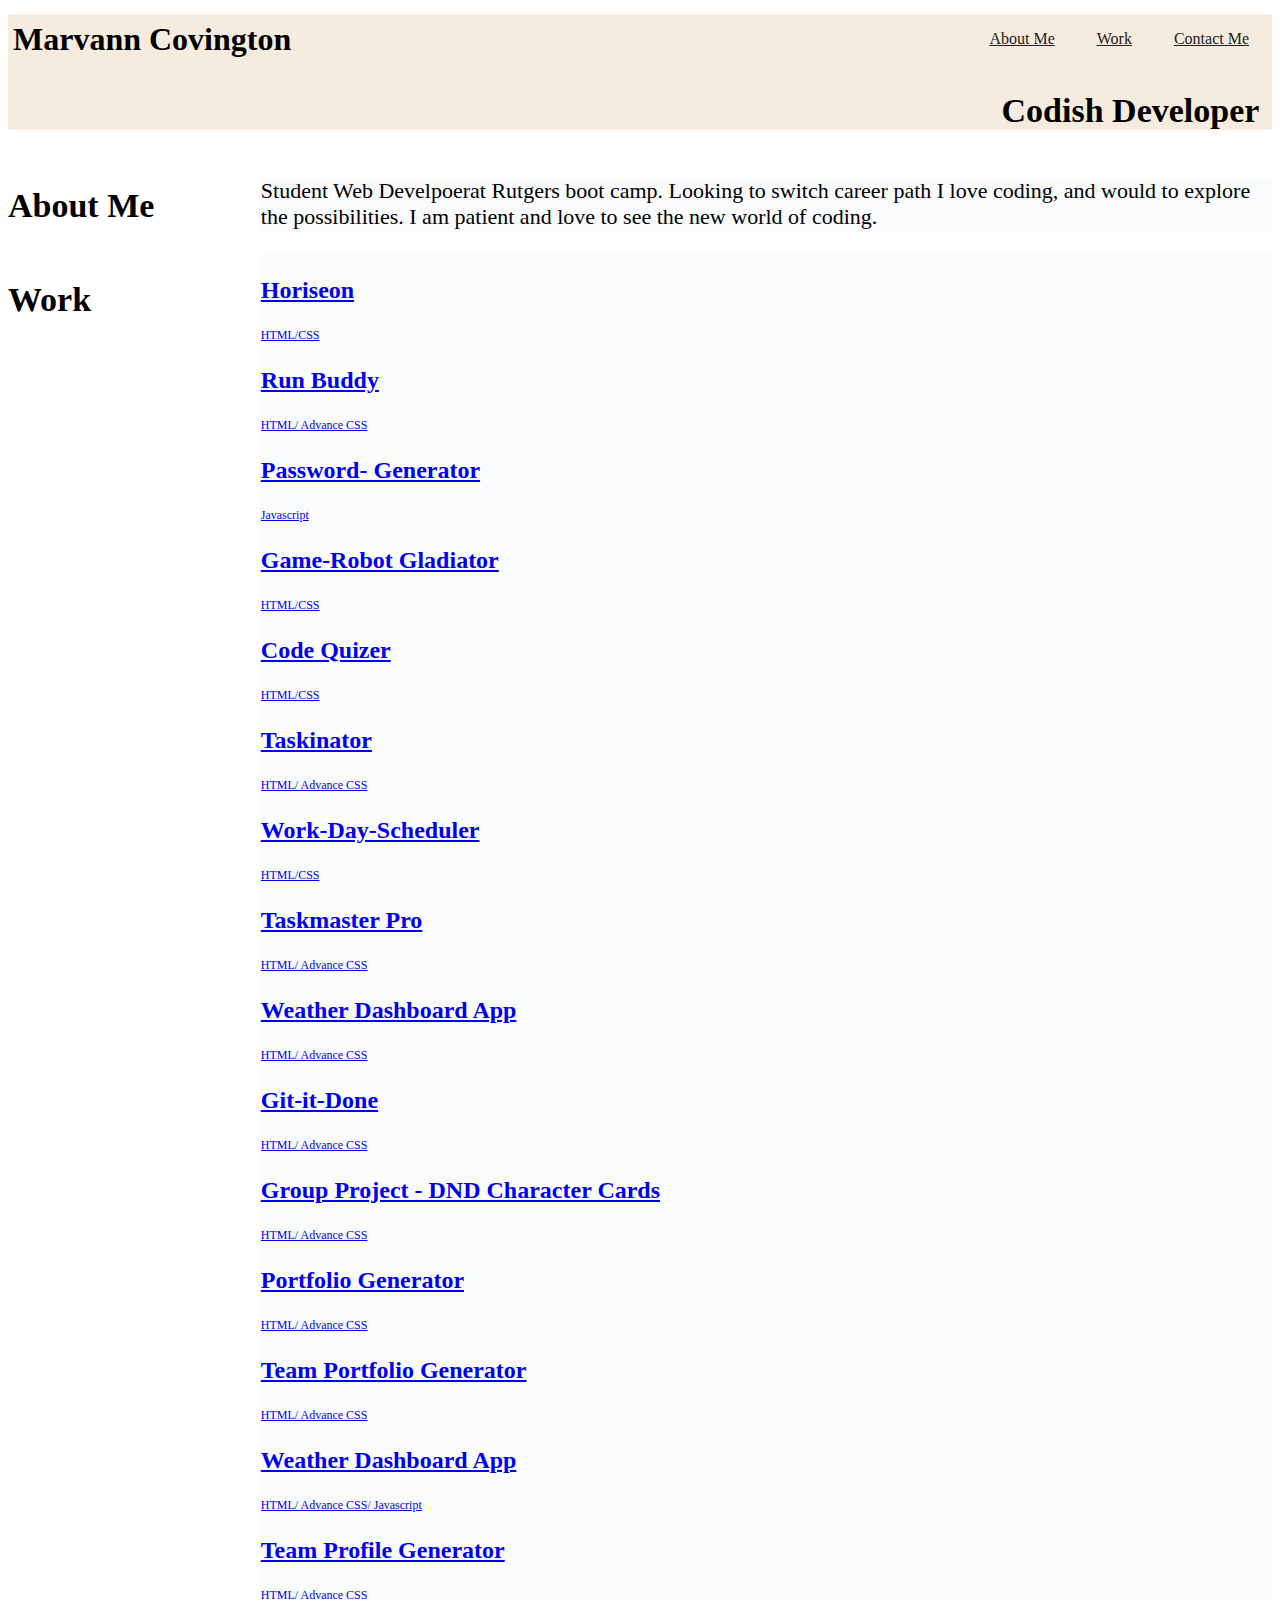
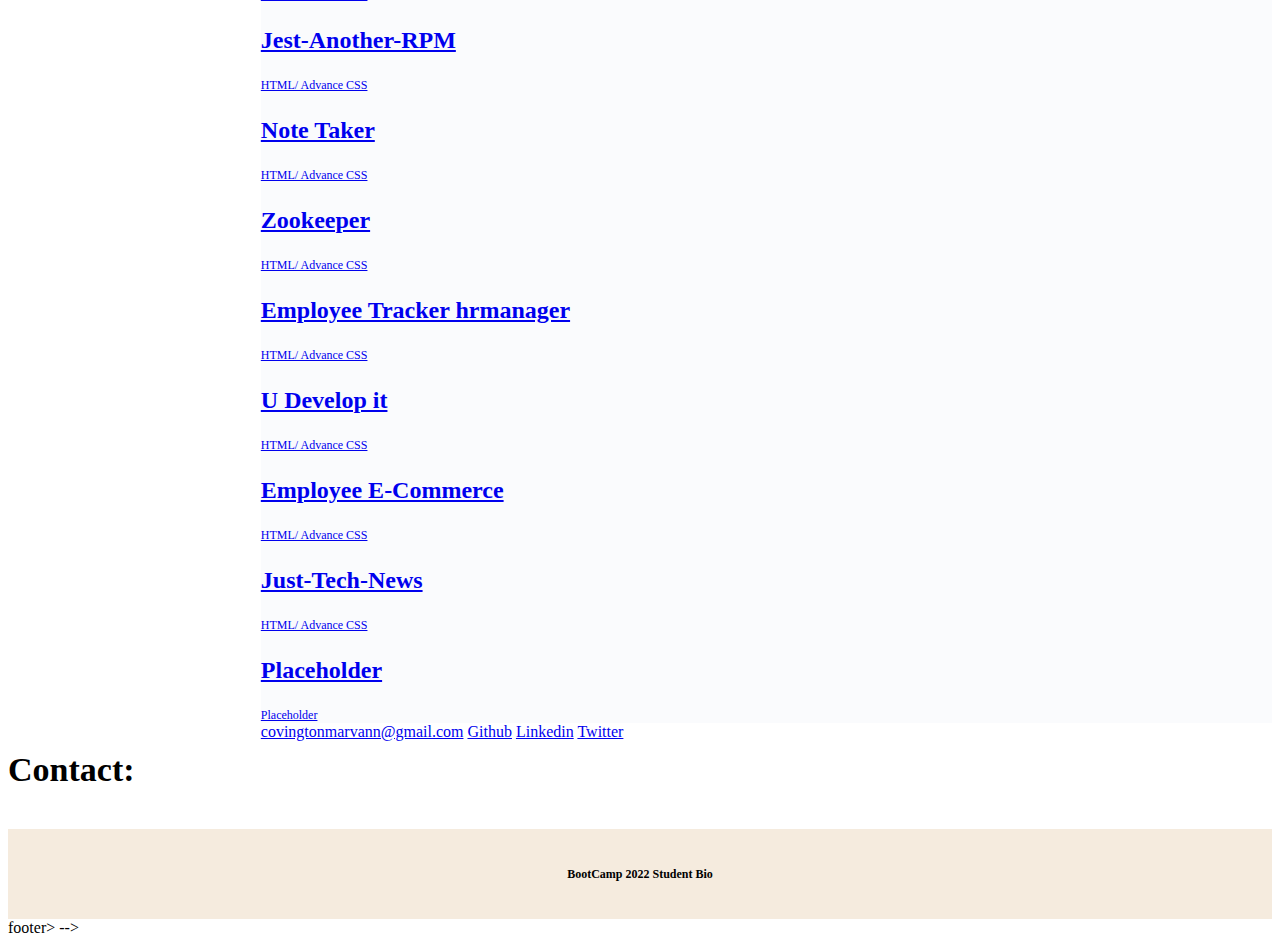
<file: index1.html>
<!-- <!DOCTYPE html>
<html lang="en">

<head>
    <title>My Portfolio</title>
    <meta charset="UTF-8">
    <meta name="viewport" content="width=display-width, initial-scale=1" />
    <!-- <link rel="stylesheet" type="text/css" href="./assets/css/style.css" /> -->
    <link rel="stylesheet" href="./assets/css/style.css">
</head>

<body>
   <div class="container">
      <section class="pimg">
        <!-- <div> <img src="./profile pic.jpg" /></div> -->
      </section>
    <section class="sub-title">
      <nav>
        <h1>Marvann Covington</h1>
            <ul>
                <li><a href="about-me">About Me</a></li>
                <li><a href="work">Work</a></li>
                <li><a href="contact-me">Contact Me</a></li>
            </ul>
      </nav>
  
    
      <h2>Codish Developer</h2>
    </section>
  
    <main class="wrapper">
        <h2 class="about-title">About Me</h2>
       
        <p class="about-text">
           Student Web Develpoerat Rutgers boot camp. Looking to switch career path
           I love coding, and would to explore the possibilities.
           I am patient and love to see the new world of coding. 
        </p>
        
        
      <!--Works-->
        <h2 class="work-title">Work</h2>
        <section class="work-details">
           <a href="#" class="flex-item refactor">
            <div>
              <h3>Horiseon</h3>
              <span>HTML/CSS</span>
            </div>
          </a> 
        
          <a href="#" class="flex-item refactor">
            <div>
              <h3>Run Buddy</h3>
              <span>HTML/ Advance CSS</span>
            </div>
          </a> 
        
          <a href="#" class="flex-item refactor">
            <div>
              <h3>Password- Generator</h3>
              <span>Javascript</span>
            </div>
          </a> 
          <a href="#" class="flex-item refactor">
            <div>
              <h3>Game-Robot Gladiator</h3>
              <span>HTML/CSS</span>
            </div>
          </a> 
          <a href="#" class="flex-item refactor">
            <div>
              <h3>Code Quizer</h3>
              <span>HTML/CSS</span>
            </div>
          </a>  
          <a href="#" class="flex-item refactor">
            <div>
              <h3>Taskinator</h3>
              <span>HTML/ Advance CSS</span>
            </div>
          </a>
          <a href="#" class="flex-item refactor">
            <div>
              <h3>Work-Day-Scheduler</h3>
              <span>HTML/CSS</span>
            </div>
          </a>  
          <a href="#" class="flex-item refactor">
            <div>
              <h3>Taskmaster Pro</h3>
              <span>HTML/ Advance CSS</span>
            </div>
          </a>
          <a href="#" class="flex-item refactor">
            <div>
              <h3>Weather Dashboard App</h3>
              <span>HTML/ Advance CSS</span>
            </div>
          </a>
          <a href="#" class="flex-item refactor">
            <div>
              <h3>Git-it-Done</h3>
              <span>HTML/ Advance CSS</span>
            </div>
          </a>
          <a href="#" class="flex-item refactor">
            <div>
              <h3>Group Project - DND Character Cards</h3>
              <span>HTML/ Advance CSS</span>
            </div>
          </a>
          <a href="#" class="flex-item refactor">
            <div>
              <h3>Portfolio Generator</h3>
              <span>HTML/ Advance CSS</span>
            </div>
          </a>
          <a href="#" class="flex-item refactor">
            <div>
              <h3>Team Portfolio Generator </h3>
              <span>HTML/ Advance CSS</span>
            </div>
          </a>
          <a href="#" class="flex-item refactor">
            <div>
              <h3>Weather Dashboard App</h3>
              <span>HTML/ Advance CSS/ Javascript</span>
            </div>
          </a>
          <a href="#" class="flex-item refactor">
            <div>
              <h3>Team Profile Generator</h3>
              <span>HTML/ Advance CSS</span>
            </div>
          </a>
          <a href="#" class="flex-item refactor">
            <div>
              <h3>Jest-Another-RPM</h3>
              <span>HTML/ Advance CSS</span>
            </div>
          </a>
          <a href="#" class="flex-item refactor">
            <div>
              <h3>Note Taker</h3>
              <span>HTML/ Advance CSS</span>
            </div>
          </a>
          <a href="#" class="flex-item refactor">
            <div>
              <h3>Zookeeper</h3>
              <span>HTML/ Advance CSS</span>
            </div>
          </a>
          <a href="#" class="flex-item refactor">
            <div>
              <h3>Employee Tracker hrmanager</h3>
              <span>HTML/ Advance CSS</span>
            </div>
          </a>
          <a href="#" class="flex-item refactor">
            <div>
              <h3>U Develop it</h3>
              <span>HTML/ Advance CSS</span>
            </div>
          </a>
          <a href="#" class="flex-item refactor">
            <div>
              <h3>Employee E-Commerce</h3>
              <span>HTML/ Advance CSS</span>
            </div>
          </a>
          <a href="#" class="flex-item refactor">
            <div>
              <h3>Just-Tech-News</h3>
              <span>HTML/ Advance CSS</span>
            </div>
          </a>
          <a href="#" class="flex-item refactor">
            <div>
              <h3>Placeholder</h3>
              <span>Placeholder</span>
            </div>
          </a>
          
        </section>


        <h2 class="content-title">Contact:</h2>
        <section class="contact-info">
              <a href="covingtonmarvann@gmail.com/">covingtonmarvann@gmail.com</a>
              <a href="https://github.com/>">Github</a>
              <a href="https://Linkedin.com/in/>">Linkedin</a>
              <a href="https://Twitter.com/">Twitter</a>
           
        </section>
    </main>
    <footer>
      <p>BootCamp 2022 Student Bio </p>
    </div>footer>
   </div>
 </body>
</html>


 -->
</file>
<file: assets/css/style.css>
* {
    box-sizing: border-box; 
   
}
.wrapper{
  display: grid;
  grid-template-columns: 20% 80%;
}


nav{
  display: flex;
  flex-wrap: wrap;
  justify-content: space-between;
  align-items: center;
  background-color: rgb(245, 235, 222);
  margin:  0;
 
}


nav li{
  display: inline;
  list-style-type: none;
  
}

nav li :hover{
  background-color: burlywood;
}

nav li a{
  color: rgb(34, 32, 32);
  padding: 10px 15px;
  margin-right: 8px;

}

nav h1 {
  font-size: 32px;
  padding: 5px;
  margin: 0;
}
h2 {
  font-size: 34px;
  margin-right: 1%;
}
.details p {
  margin-bottom: 20px;
}
.details > div {
  flex: 0 0 88%;
}
  .flex-item:hover {
    background-color: rgba(0, 0, 0, 0.3);
  }
  .flex-item h3 {
    font-size: 1.6rem;
  }

.sub-title{
  text-align: end;

  background-color: rgb(245, 235, 222);
}


/* .about-title{
  grid-column: 1/2;
}

.about-text{
  grid-column: 2/3;
} */


#about-title{
    grid-column: 1/2;
    font-size: 46px;
    margin-top: 8px;
    background-color: rgb(250, 251, 253);
}

.about-text{
    grid-column: 2/3;
    margin-top: 20px;
    font-size: 22px;
    background-color: rgb(250, 251, 253);
}


#work-title{
    grid-column: 1/2;
    font-size: 46px;
    background-color: rgb(250, 251, 253);
}


.work-details{
    grid-column: 2/3;
    font-size: 14px;
    background-color: rgb(250, 251, 253);
}

.work-details h3 {
    font-size: 24px;
}

.work-details span {
    font-size: 12px;
}



.cards {
    /* margin: 0 auto; */
    display: flex;
   flex-wrap: wrap;
   margin-top: 3%;
}
.card {
    flex: 1 0 0;
    border: 5px solid black;
    padding: 5px;
}

header {
    padding: 5px;
    background: aliceblue;
    color: brown;
    font-size: 11px;
    text-align: center;
  }
  


.cards img {
    width: 100%;
    min-width: 400px;
}

.card p {
    /* MC styling*/
    background: aliceblue;
    margin: 0;
    height: 30px;
    color: brown;
    padding: 5px;
    text-align: center;
    font-size: 12px;

}

.card img {
    width: 30%;
    min-width: 100px;
    
}

/* picture and sub-title */
.pimg {
  /* background: aliceblue; */

  padding: 3px 6px;

}

/* .flex-item {
    border: 5px solid aqua;
    background-color: aquamarine;
    color: var(--tertiary);
    min-height: 150px;
    max-height: 150px;
    flex-basis: calc(50% - 1em);
    display: flex;
    align-items: flex-end;
    padding: 0 0 20px 0;
    margin: 0.5em;
    text-decoration: none;
    background-blend-mode: soft-light;
    background-size: 150%;
    transition: all 0.5s;
    font-size: 0.9rem;
  }
   */

  .flex-item-1 {
    
    border: 5px solid blanchedalmond;
    background-color: burlywood;
    color: var(--tertiary);
    width: 20%;
    text-decoration: none;
    background-blend-mode: soft-light;
    transition: all 0.5s;
    font-size: 0.9rem;
  }


#contact-info{
    grid-column: 2/3;
    font-size: 24px;
    margin-top: 20px;
    background-color: rgb(250, 251, 253);
}


#contact-info a {
    text-decoration: none;
    color: rgb(34, 32, 32);
    background-color: rgb(250, 251, 253);
}
 

#contact-info a:hover {
    background: bisque;
    border: 1px solid black;
    border-radius: 8px;
}
    

footer {
  background-color: rgb(245, 235, 222);
  width: 100%;
  height: 90px;
  line-height: 90px;
  text-align: center;
  font-size: 12px;
  font-weight: 700;

}



@media screen and (max-width: 768px) {
    main, nav {
        flex-direction: column;
    }
}


@media screen and (max-width: 560px) {
    main, nav {
        flex-direction: column;
    }
    h1 {
        font-size: 16px;  
    }
    .contact h4 {
        font-size: 18px;
    }
    .contact-me a {
        font-size: 18px;
        text-decoration: none;
        padding: 10px;
        color: rgb(34, 32, 32);
       }
       
     
}
</file>
